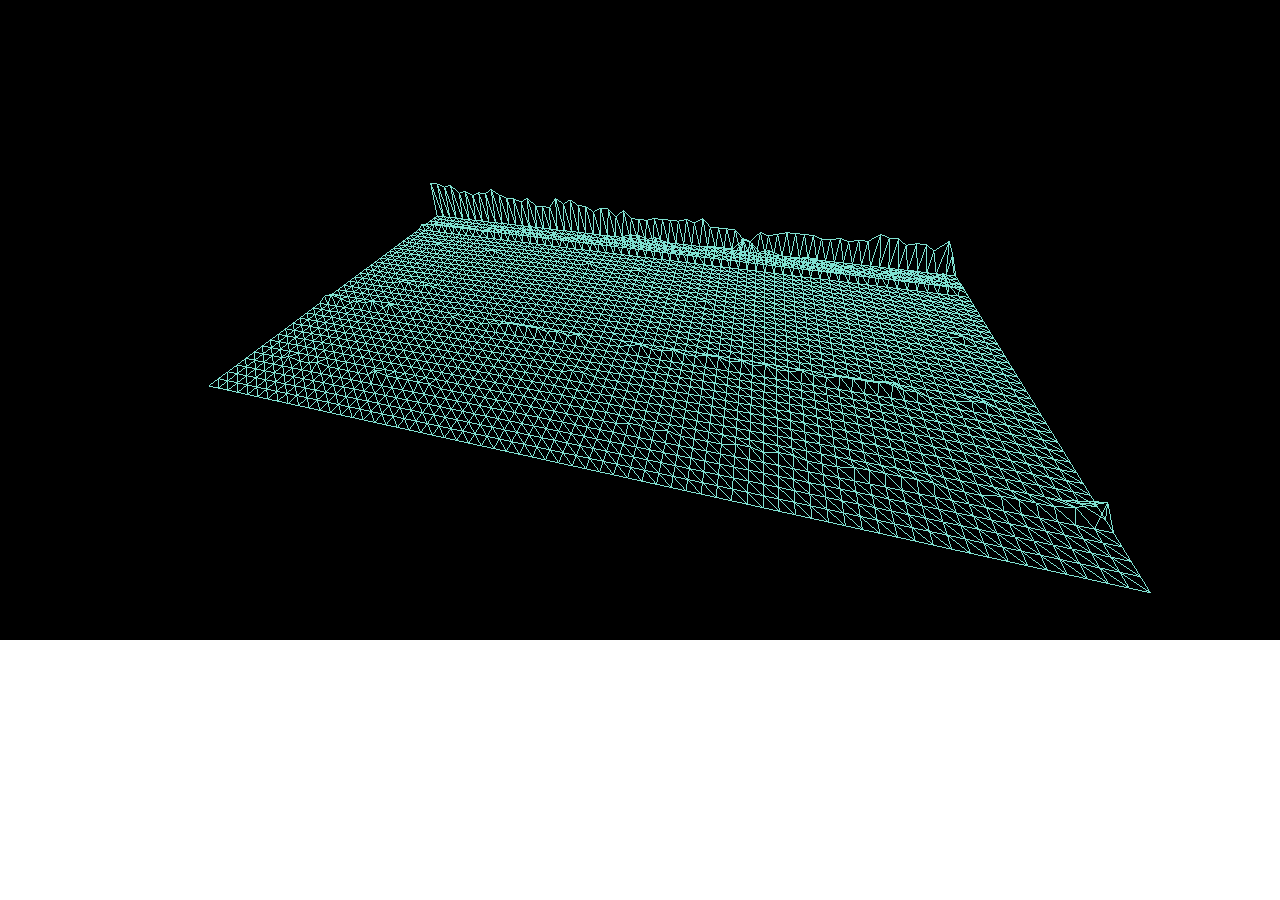
<file: three-chart/complex_time_series/index.html>
<html>
    <head>
        <title>3D Chart</title>
        <style>
            body { 
                margin: 0; 
                width: 100%;
                height: 100%;
            }
            canvas { 
                display: block; 
                width: 100%;
            }
        </style>
    </head>

    <body>
        <canvas id="c"></canvas>
    </body>

    <script src="./js/jquery-3.4.1.js"></script>
    <script type="module" src="./windowed_data.js"></script>
    <script type="module" src="./three_chart.js"></script>

    <script type="module">

        import { requestSamples } from "./windowed_data.js"
        import { getWindowedData } from "./windowed_data.js"
        import { updateChart } from "./three_chart.js"

        requestSamples(function (result) {

            // Show log
            //console.log(result)

            //const at = new Date().getTime()
            getWindowedData(0, result.length, function (data) {

                //const bt = new Date().getTime()
                //const dt = bt - at
                //console.log(dt)

//                console.log(data)
//                console.log(JSON.stringify(data[0]))

                updateChart(data)
            })
        })

    </script>

</html>
</file>
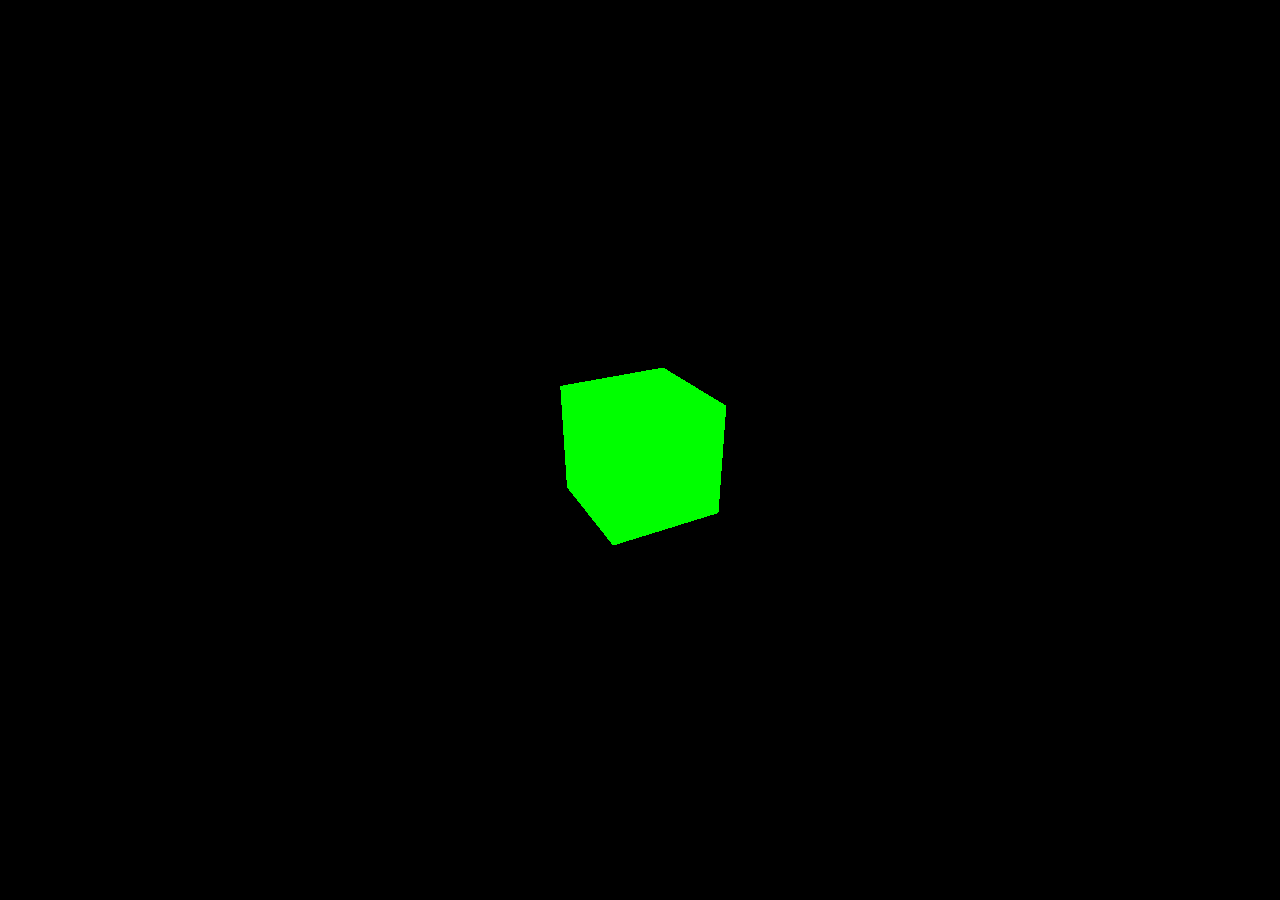
<file: three-chart-test_demo_v1/hello_cube.html>
<!-- Ref: https://threejs.org/docs/#manual/en/introduction/Creating-a-scene -->
<html>
	<head>
		<title>My first three.js app</title>
		<style>
			body { margin: 0; }
			canvas { display: block; }
		</style>
	</head>
	<body>
		<script src="js/three.js"></script>
		<script>
			var scene = new THREE.Scene();
			var camera = new THREE.PerspectiveCamera( 75, window.innerWidth/window.innerHeight, 0.1, 1000 );

			var renderer = new THREE.WebGLRenderer();
			renderer.setSize( window.innerWidth, window.innerHeight );
			document.body.appendChild( renderer.domElement );

			var geometry = new THREE.BoxGeometry();
			var material = new THREE.MeshBasicMaterial( { color: 0x00ff00 } );
			var cube = new THREE.Mesh( geometry, material );
			scene.add( cube );

			camera.position.z = 5;

			var animate = function () {
				requestAnimationFrame( animate );

				cube.rotation.x += 0.01;
				cube.rotation.y += 0.01;

				renderer.render( scene, camera );
			};

			animate();
		</script>
	</body>
</html>
</file>
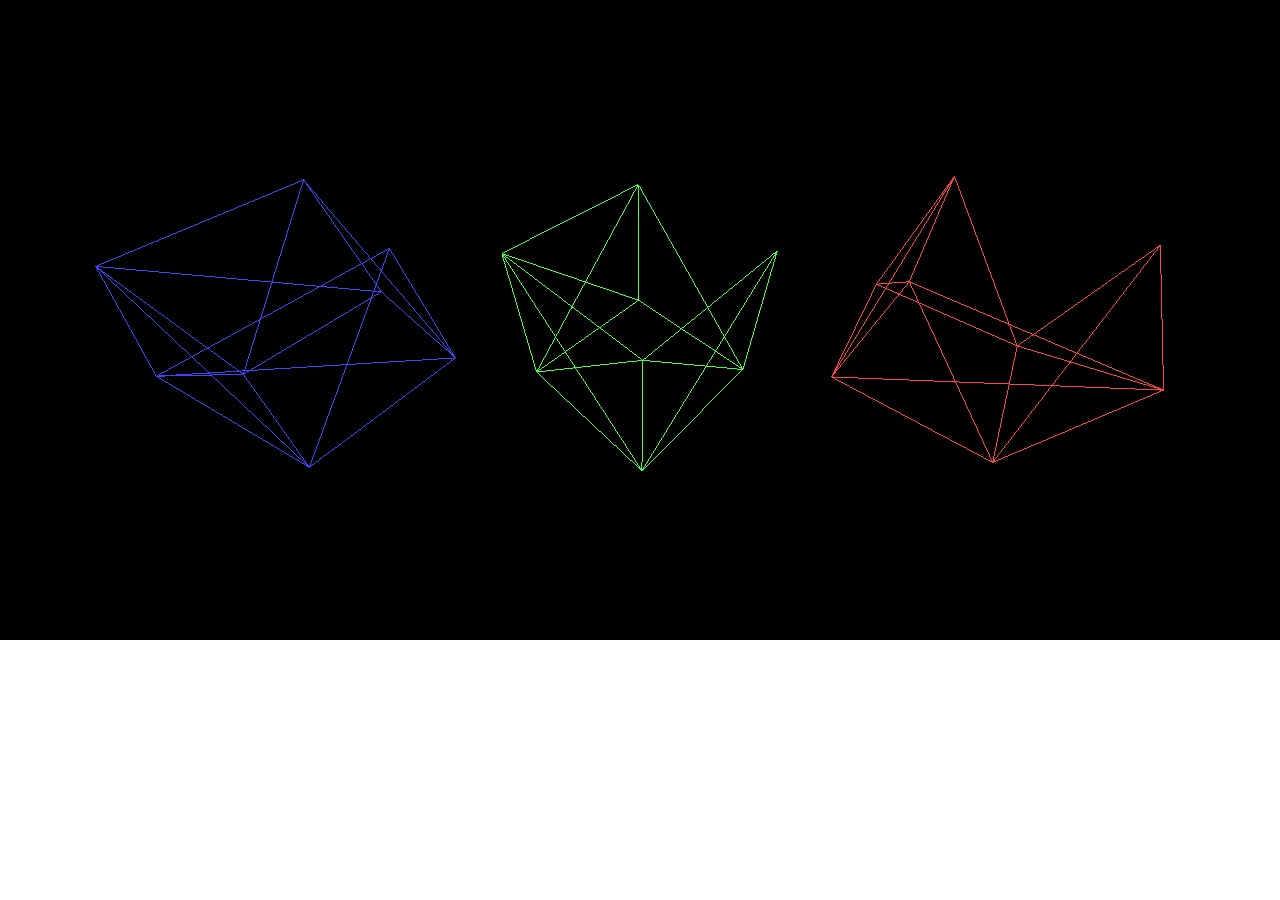
<file: three-chart-test_demo_v1/wireframe_cube.html>
<html>
    <head>
        <title>My first three.js app</title>
        <style>
            body { 
                margin: 0; 
                width: 100%;
                height: 100%;
            }
            canvas { 
                display: block; 
                width: 100%;
            }
        </style>
    </head>

    <body>
        <canvas id="c"></canvas>
    </body>

    <script type="module" src="wireframe_cube.js"></script>
</html>
</file>
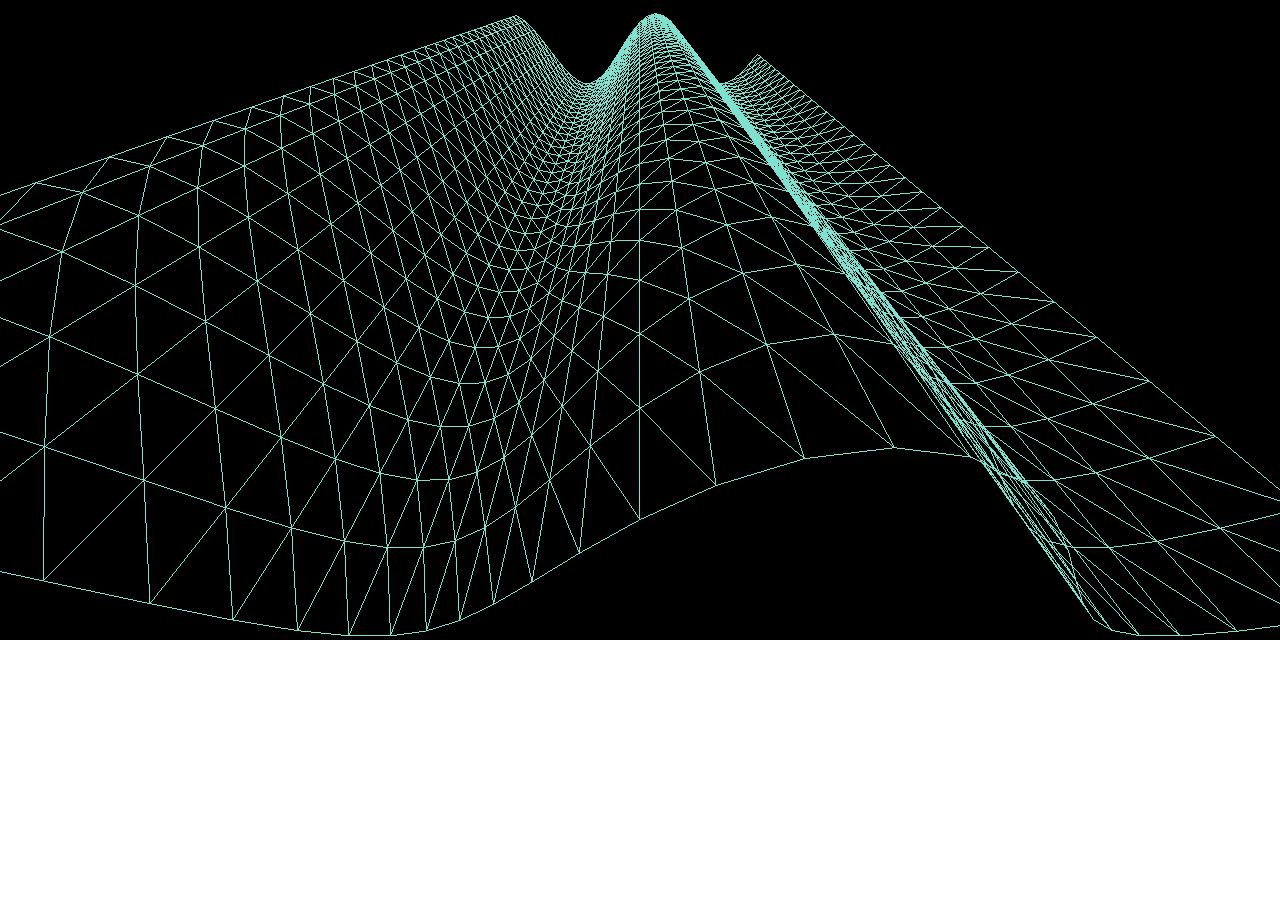
<file: three-chart/three_d_chart.html>
<html>
    <head>
        <title>3D Chart</title>
        <style>
            body { 
                margin: 0; 
                width: 100%;
                height: 100%;
            }
            canvas { 
                display: block; 
                width: 100%;
            }
        </style>
    </head>

    <body>
        <canvas id="c"></canvas>
    </body>

    <script type="module" src="three_d_chart.js"></script>
</html>
</file>
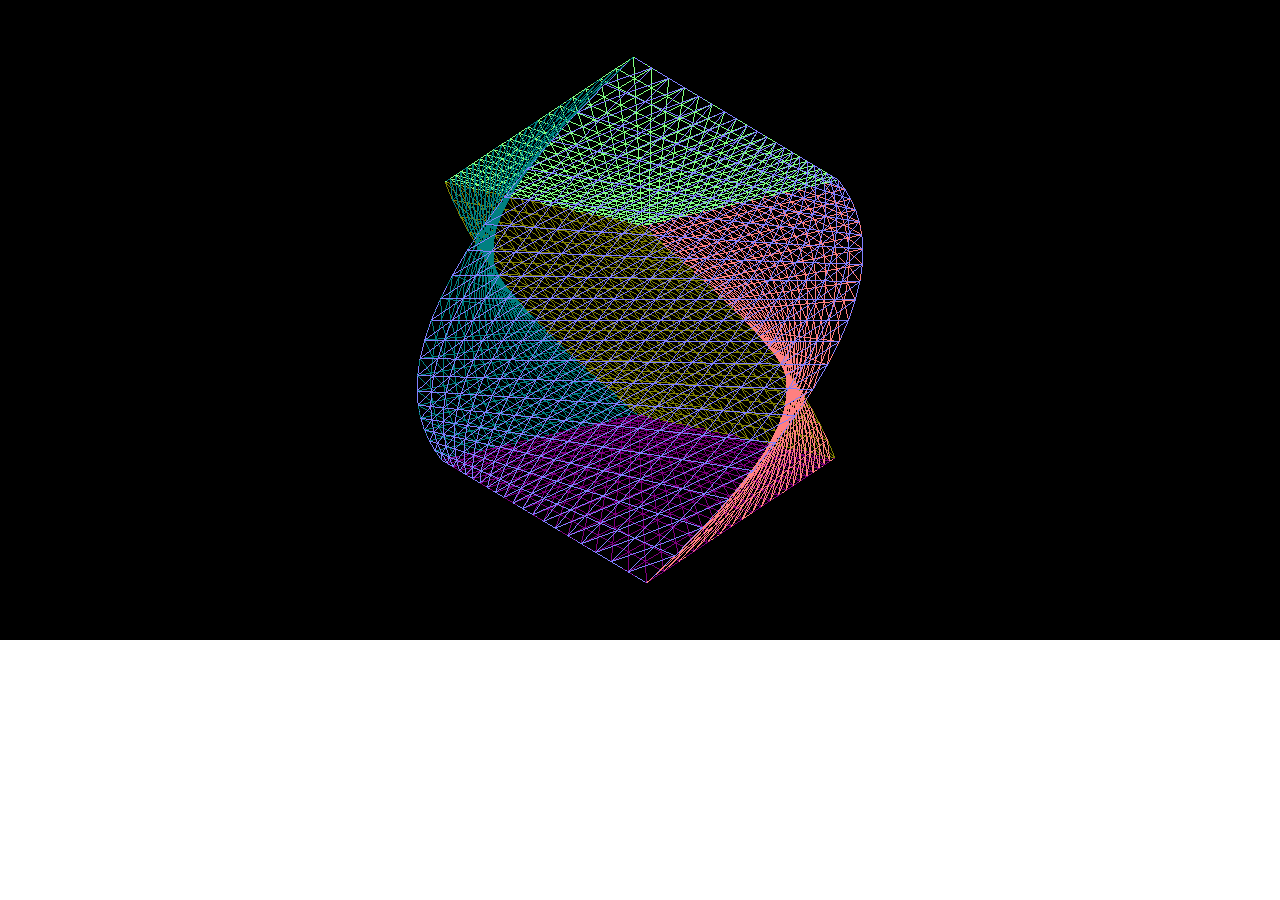
<file: three-chart/twisted_box.html>
<html>
    <head>
        <title>Twisted Box</title>
        <style>
            body { 
                margin: 0; 
                width: 100%;
                height: 100%;
            }
            canvas { 
                display: block; 
                width: 100%;
            }
        </style>
    </head>

    <body>
        <canvas id="c"></canvas>
    </body>

    <script type="module" src="twisted_box.js"></script>
</html>
</file>
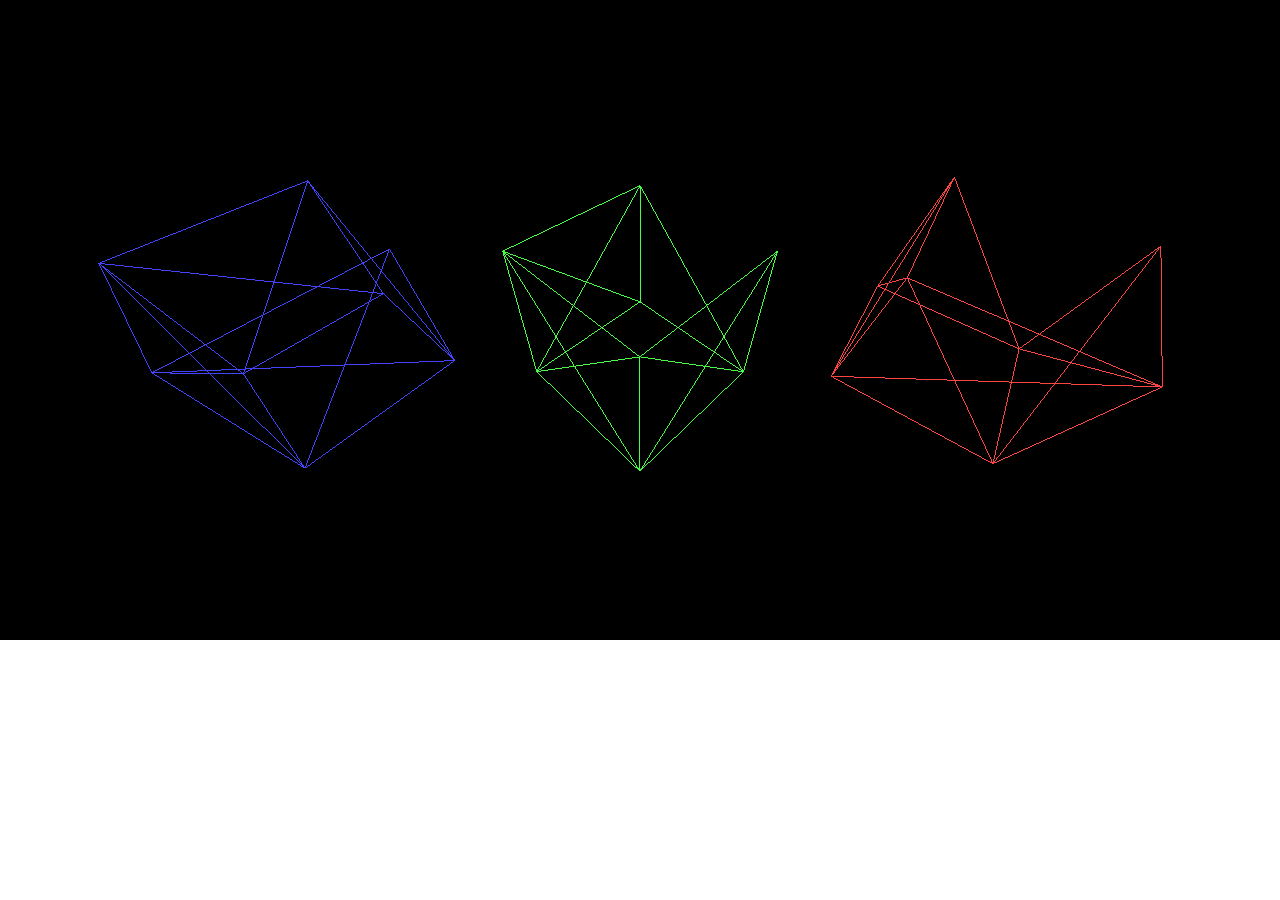
<file: three-chart/wireframe_cube.html>
<html>
    <head>
        <title>Wireframe Cube</title>
        <style>
            body { 
                margin: 0; 
                width: 100%;
                height: 100%;
            }
            canvas { 
                display: block; 
                width: 100%;
            }
        </style>
    </head>

    <body>
        <canvas id="c"></canvas>
    </body>

    <script type="module" src="wireframe_cube.js"></script>
</html>
</file>
